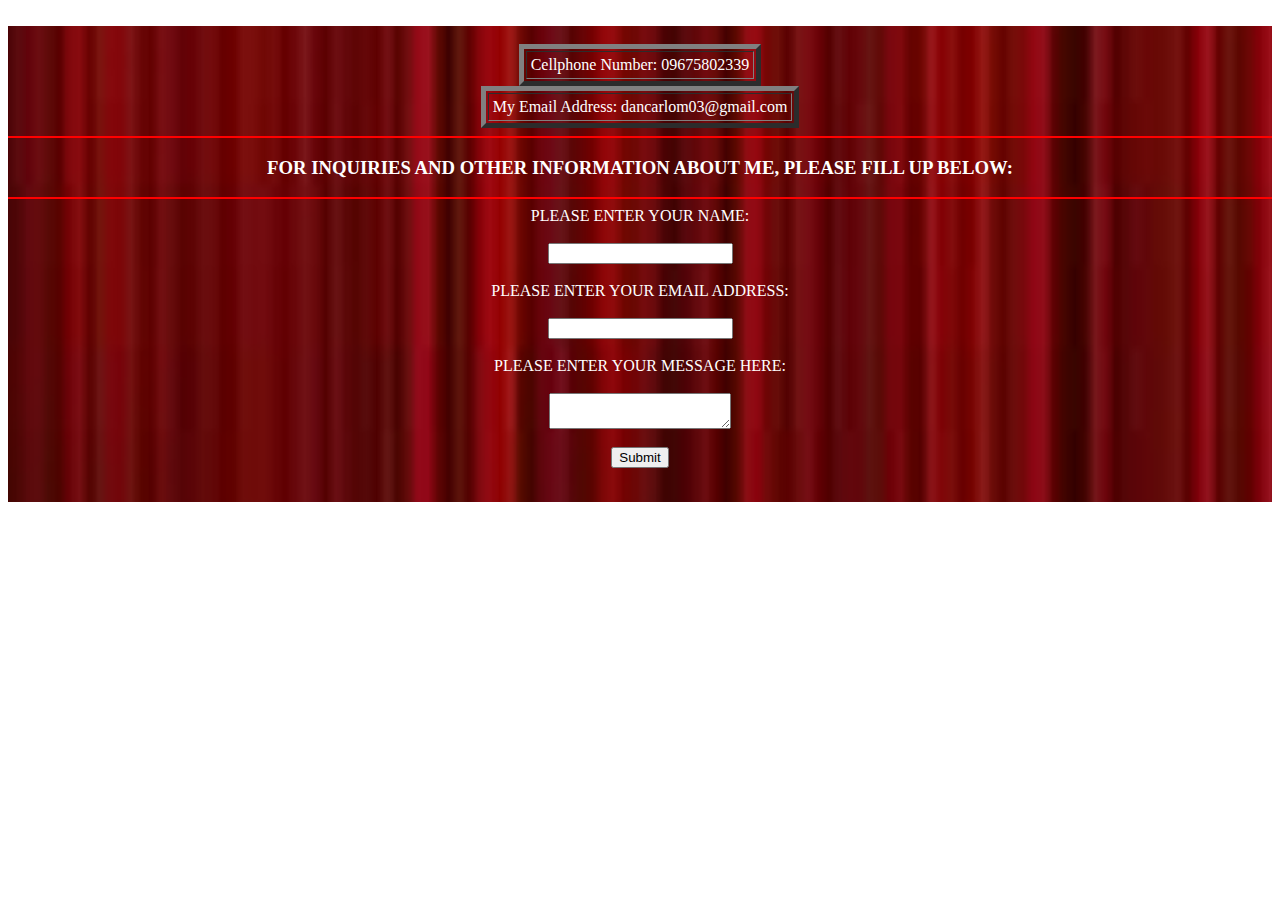
<file: MyContacts.html>
<<!DOCTYPE html>
<html lang="en" dir="ltr">
  <head>
    <meta charset="utf-8">
    <title>My Contacts</title>
  </head>
  <body text=white>
    <div style="background-image: url('red.png');">
<center>
  <br>
<table border="5" cellpadding="4">
  <tr>
      <td>Cellphone Number: 09675802339</td>
    </tr>
  </table>
  <table border="5" cellpadding="4">
  <tr>
      <td>My Email Address: dancarlom03@gmail.com</td>
    </tr>
  </table>
    <hr size='2' color='red'>
    <h3> FOR INQUIRIES AND OTHER INFORMATION ABOUT ME, PLEASE FILL UP BELOW:</h3>
    <hr size='2' color='red'>
    <form class="" action="mailto:dancarlom03@gmail.com" method="post">
      <label for ="html">PLEASE ENTER YOUR NAME: </label>
      <br>
      <br>
      <input type="name" name="" value="">
      <br>
      <br>
      <label>PLEASE ENTER YOUR EMAIL ADDRESS: </label>
      <br>
      <br>
      <input type="email" name="" value="">
      <br>
      <br>
      <label>PLEASE ENTER YOUR MESSAGE HERE: </label>
      <br>
      <br>
      <textarea  name="name" row="100" col="400"></textarea>
      <br>
      <br>
      <input type="submit" name="">
    </form>

</center>
<br>

  </body>
</html>
</file>
